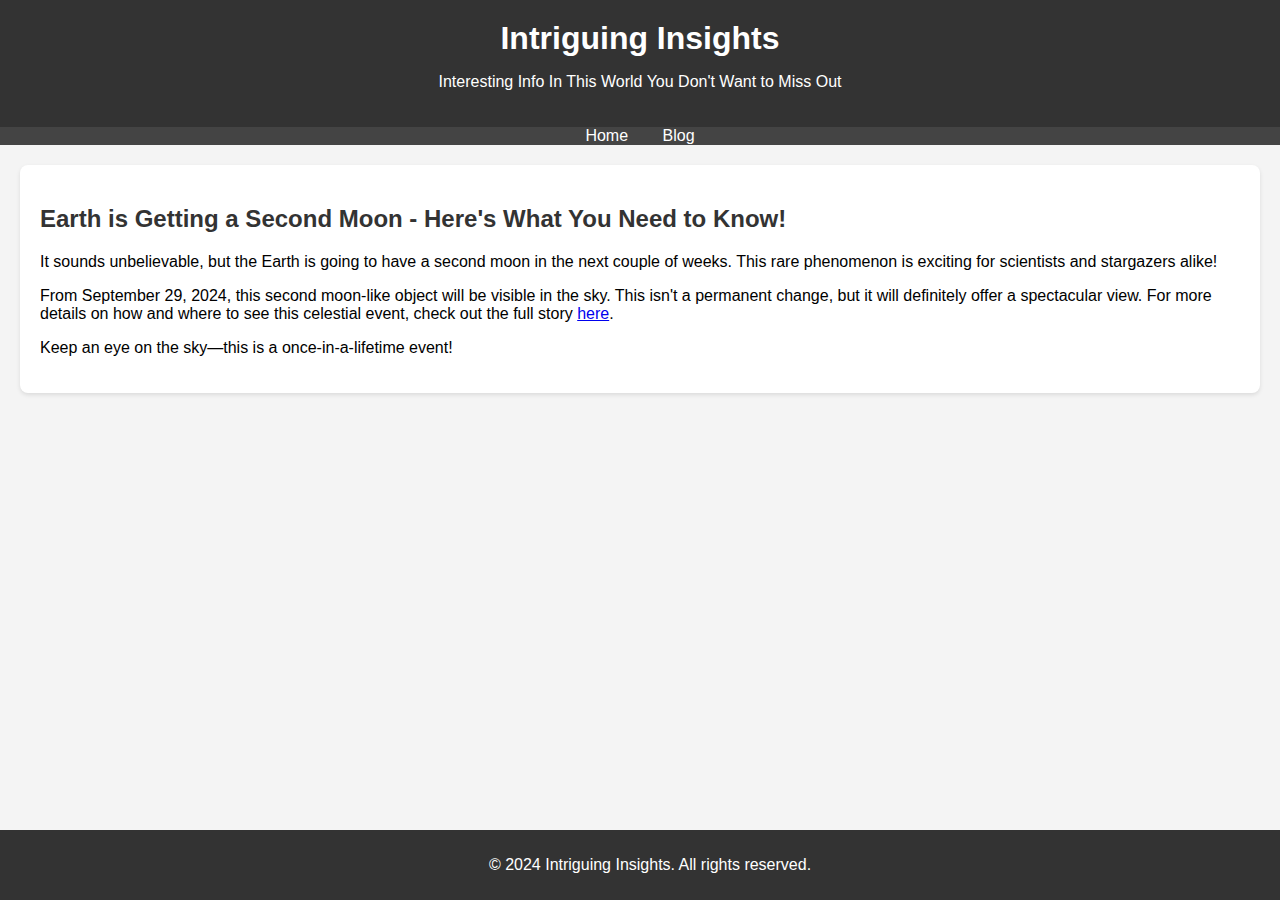
<file: index.html>
<!DOCTYPE html>
<html lang="en">
<head>
    <meta charset="UTF-8">
    <meta name="viewport" content="width=device-width, initial-scale=1.0">
    <title>Intriguing Insights - Don't Miss Out!</title>
    <link rel="stylesheet" href="style.css">
    <meta name="google-site-verification" content="UuKuPCEP0uS-5wP4mgf3rlSNQipmcix6d9Cod_LIgKE" />
</head>
<body>
    <header>
        <h1>Intriguing Insights</h1>
        <p>Interesting Info In This World You Don't Want to Miss Out</p>
    </header>
    
    <nav>
        <ul>
            <li><a href="index.html">Home</a></li>
            <li><a href="blog.html">Blog</a></li>
        </ul>
    </nav>
    
    <section class="content">
        <article>
            <h2>Earth is Getting a Second Moon - Here's What You Need to Know!</h2>
            <p>It sounds unbelievable, but the Earth is going to have a second moon in the next couple of weeks. This rare phenomenon is exciting for scientists and stargazers alike!</p>
            <p>From September 29, 2024, this second moon-like object will be visible in the sky. This isn't a permanent change, but it will definitely offer a spectacular view. For more details on how and where to see this celestial event, check out the full story <a href="https://www.livemint.com/science/earth-to-get-a-second-moon-from-september-29-how-and-where-to-see-11727454342333.html" target="_blank">here</a>.</p>
            <p>Keep an eye on the sky—this is a once-in-a-lifetime event!</p>
        </article>
    </section>

    <footer>
        <p>&copy; 2024 Intriguing Insights. All rights reserved.</p>
    </footer>

    <script src="script.js"></script>
</body>
</html>
</file>
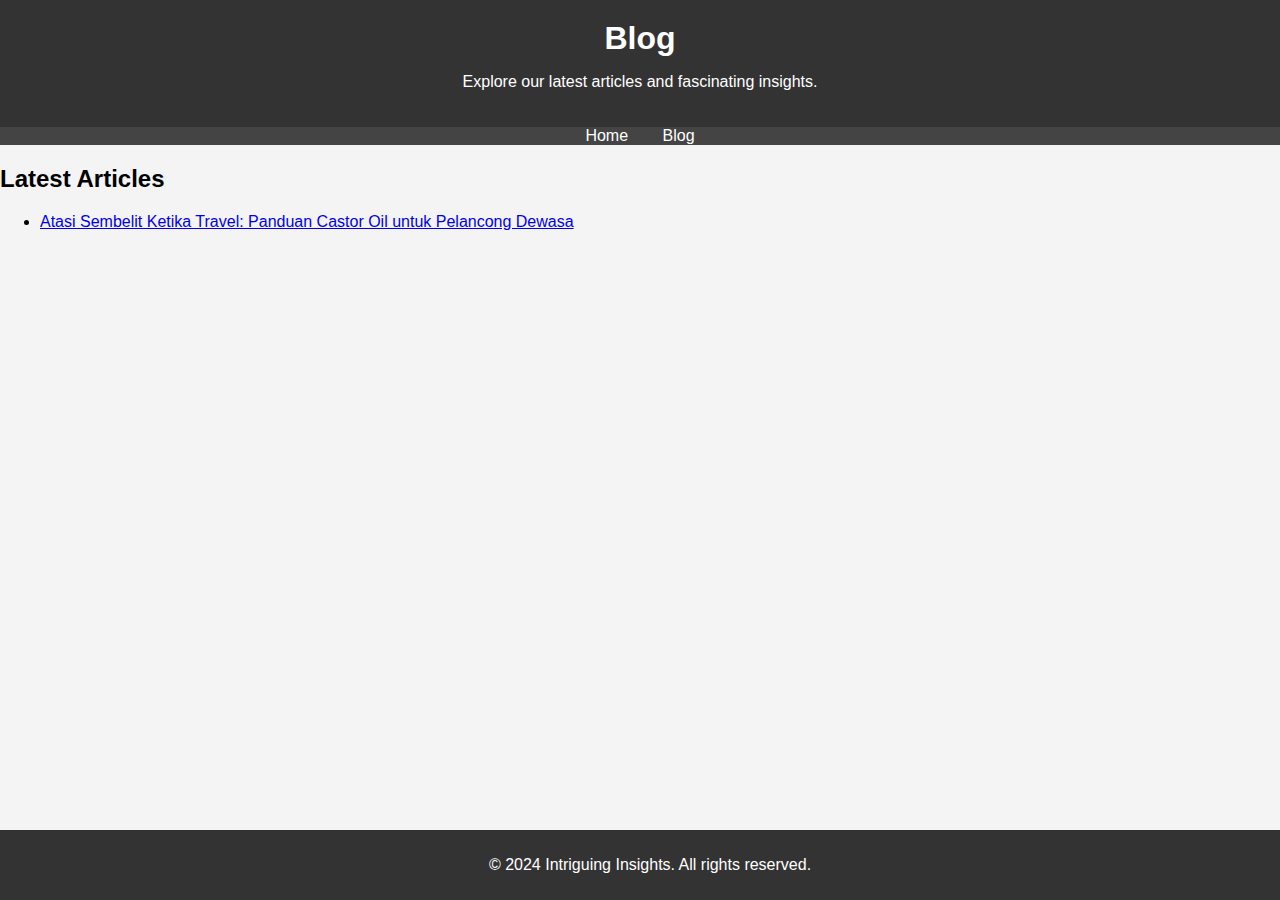
<file: blog.html>
<!DOCTYPE html>
<html lang="en">
<head>
    <meta charset="UTF-8">
    <meta name="viewport" content="width=device-width, initial-scale=1.0">
    <title>Blog - Intriguing Insights</title>
    <link rel="stylesheet" href="style.css">
</head>
<body>
    <header>
        <h1>Blog</h1>
        <p>Explore our latest articles and fascinating insights.</p>
    </header>
    
    <nav>
        <ul>
            <li><a href="index.html">Home</a></li>
            <li><a href="blog.html">Blog</a></li>
        </ul>
    </nav>
    
    <section>
        <h2>Latest Articles</h2>
        <ul>
            <li><a href="articles/ubat-sembelit-dewasa.html">Atasi Sembelit Ketika Travel: Panduan Castor Oil untuk Pelancong Dewasa</a></li>
            <!-- Add more articles here as needed -->
        </ul>
    </section>

    <footer>
        <p>&copy; 2024 Intriguing Insights. All rights reserved.</p>
    </footer>
</body>
</html>
</file>
<file: style.css>
body {
    font-family: Arial, sans-serif;
    margin: 0;
    padding: 0;
    background-color: #f4f4f4;
}

header {
    background-color: #333;
    color: #fff;
    text-align: center;
    padding: 20px 0;
}

header h1 {
    margin: 0;
}

nav ul {
    list-style-type: none;
    margin: 0;
    padding: 0;
    text-align: center;
    background-color: #444;
}

nav ul li {
    display: inline;
    margin: 0 15px;
}

nav ul li a {
    color: white;
    text-decoration: none;
}

.content {
    margin: 20px;
}

article {
    background-color: #fff;
    padding: 20px;
    border-radius: 8px;
    box-shadow: 0 2px 4px rgba(0, 0, 0, 0.1);
}

article h2 {
    color: #333;
}

footer {
    text-align: center;
    padding: 10px;
    background-color: #333;
    color: #fff;
    position: fixed;
    width: 100%;
    bottom: 0;
}
</file>
